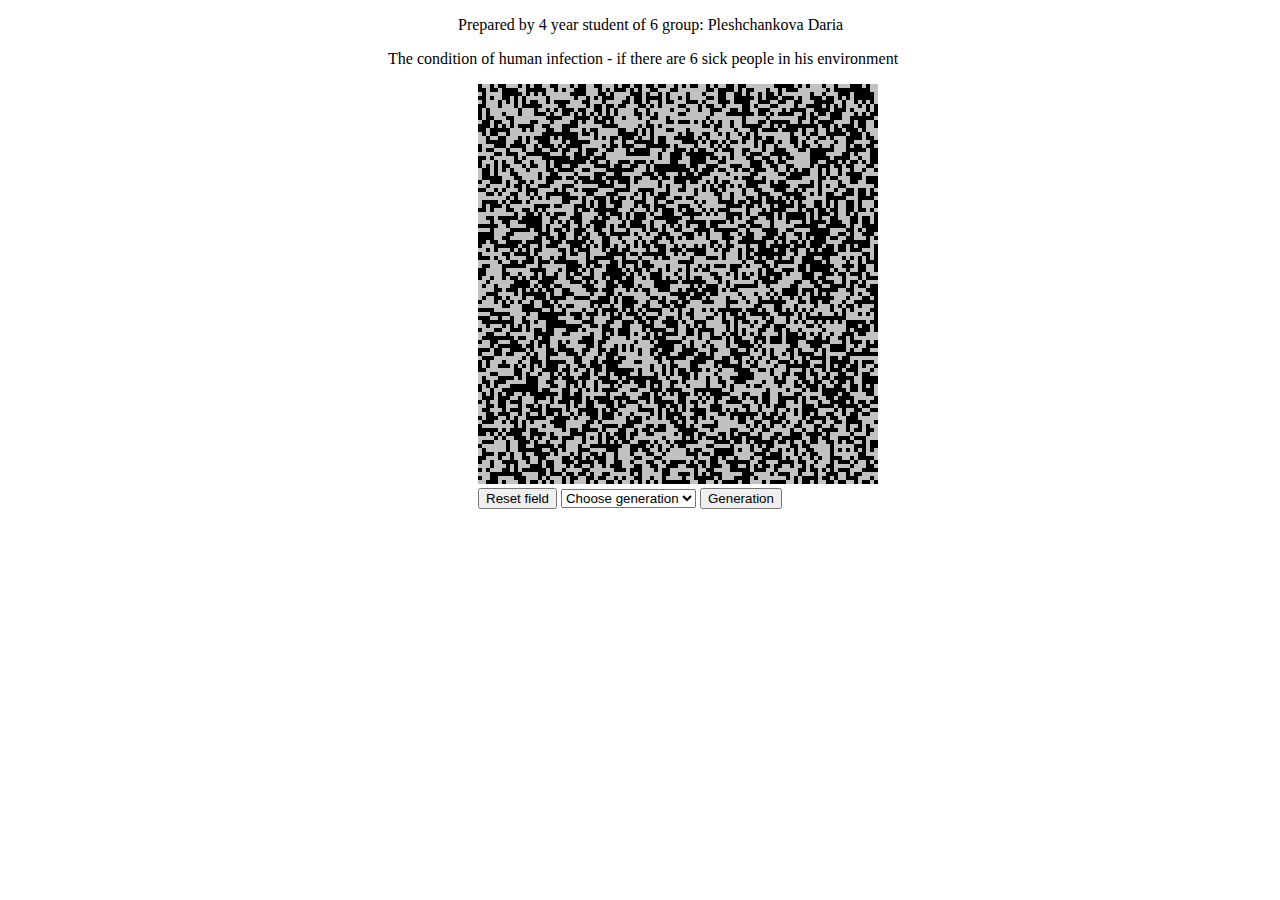
<file: Organization methods and management models in complex systems/index.html>
<!DOCTYPE html>
<html>
<head>
<p style="margin-left:450px">Prepared by 4 year student of 6 group: Pleshchankova Daria</p>
<p style="margin-left:380px">The condition of human infection - if there are 6 sick people in his environment</p>
</head>
<body>
<div style="margin-left:470px">
<canvas id="field"></canvas>
<br>
<input type="button" name="reset_field" value="Reset field" onclick="f_reset()"/>
<select name="select_generation" id="select_generation" >
<option selected value="0">Choose generation</option>
<option value="1">1</option>
<option value="5">5</option>
<option value="10">10</option>
<option value="15">15</option>
<option value="20">20</option>
<option value="25">25</option>
<option value="30">30</option>
<option value="35">35</option>
<option value="40">40</option>
<option value="45">45</option>
<option value="50">50</option>
</select>
<input type="button" name="generation" value="Generation" onclick="f_generation(50)"/>
<br>
<div>
<script>
var field = document.getElementById("field");
var context = field.getContext('2d');
var N = 100;
var n = N*4;
field.width = n;
field.height = n;
var i,j,k;
var x = new Array(N);
for (i = 0; i < x.length; i++)
     x[i] = new Array(N);
var y = new Array(N);
for (i = 0; i < y.length; i++)
     y[i] = new Array(N);
f_reset();	 

function f_reset() {	
	for (i = 0; i < n; i+=4){
		for (j = 0; j < n; j+=4){
			x[i/4][j/4] = Math.round(Math.random());
			if(x[i/4][j/4]==1){
				context.fillRect(i, j, 4, 4);
				context.fillStyle = "rgb(0,0,0)";
			}
			else{
				context.fillRect(i, j, 4, 4);
				context.fillStyle = "rgb(193,193,193)";
			}
		}
	}
}	 

function f_generation() {	//если 6 человек в окружении здорового болеют, то он автоматически заражается
var generation = document.getElementById("select_generation").options.selectedIndex;
var count = 0;	
	for(g = 0; g < generation; g++){
		for (i = 1; i < N-1; i++){
			for (j = 1; j < N-1; j++){
				count = 0;
				if(x[i-1][j-1]==1){
				  count++;
				}
				if(x[i-1][j]==1){
				  count++;
				}			
				if(x[i-1][j+1]==1){
				  count++;
				}			
				if(x[i][j-1]==1){
				  count++;
				}		
				if(x[i][j+1]==1){
				  count++;
				}
				if(x[i+1][j-1]==1){
				  count++;
				}
				if(x[i+1][j]==1){
				  count++;
				}
				if(x[i+1][j+1]==1){
				  count++;
				}
				if(count >= 6){
					x[i][j]=1;
					context.fillRect(i*4, j*4, 4, 4);
					context.fillStyle = "rgb(0,0,0)";
				}
			}
		}
	}
}	
</script>
</body>
</html>
</file>
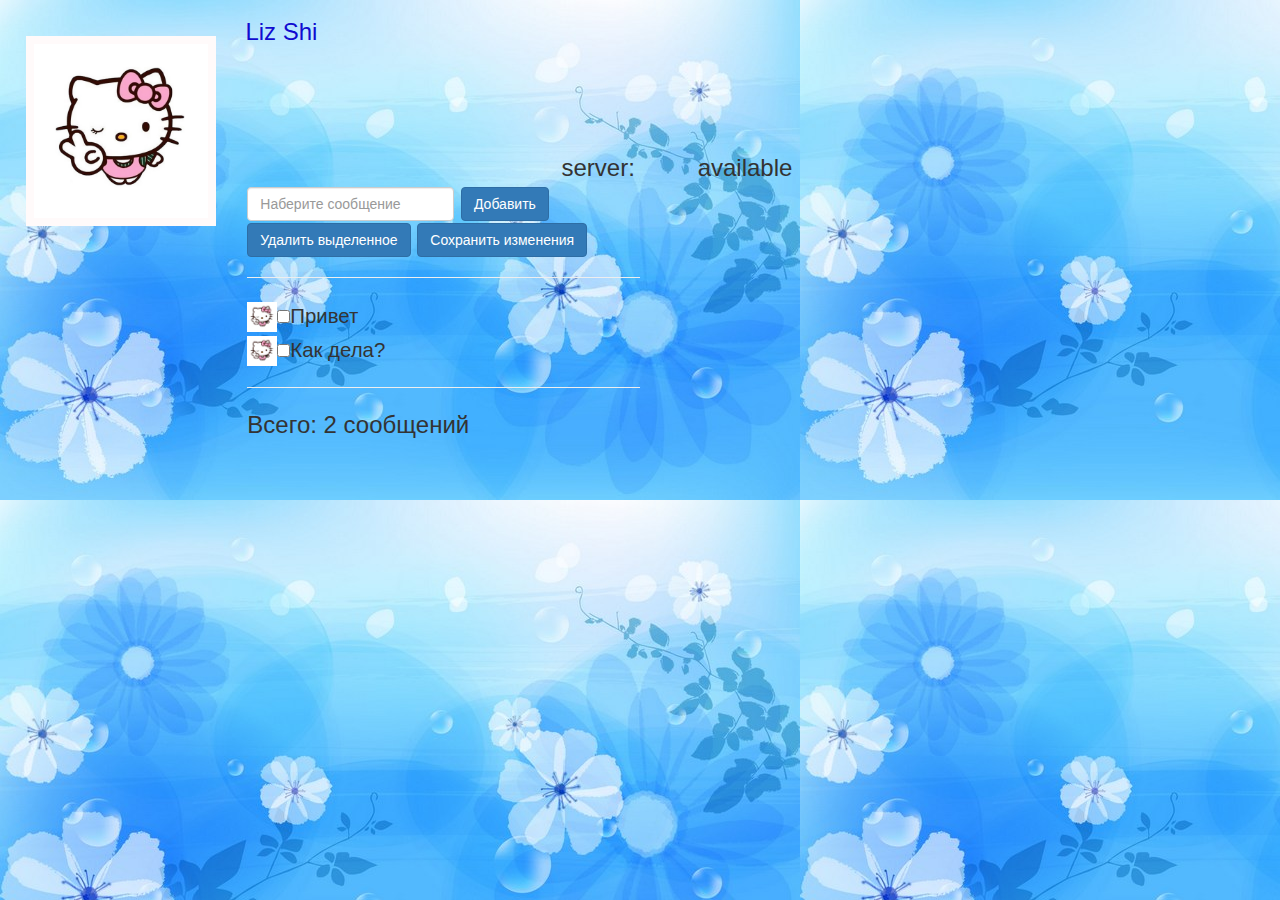
<file: Chat/verion2(LocalStorage)/index.html>
<!DOCTYPE html>
	<html>
	<head lang="en">
	    <meta charset="UTF-8">
	    <title>My chat</title>
	    <link rel="stylesheet" href="css/lib/bootstrap.css"/>
	    <link rel="stylesheet" href="css/todo.css"/>
	    <link rel="stylesheet" href="css/styles.css"/>
	    <script src="js/jquery.js"></script>
	    <script src="js/todo.js"></script>	    
	</head>
	<body background = "images/background2.jpg" align="all" onload="run();">
	<div class="container-fluid app-container main">
	    <div style="float:left; width:50%;">
	    
	  <h3 class="editable" id="edits" contenteditable = "true">Liz
	  Shi
	  </h3>

     <div class="ava" >	
         <img src="images/ava.jpg" >
		 </div>
     
        <section class="todos">
        
        <div class="server_style">server:<span class="server">available</span></div>
        
	            <div class="input form-inline">
	                <input id="todoText" type="text" class="form-control todo-input" placeholder="Наберите сообщение">
	                <button id="addButton" type="button" class="btn btn-primary btn-add">Добавить</button>
	                <button id="removeButton" type="button" onclick = "deleteMail()" class="btn btn-primary">Удалить выделенное</button>
	                <button id="editButton" type="button" onclick = "storeName() || storeChanges()" class="btn btn-primary">Сохранить изменения</button>
	            </div>
	            <hr>
	            <div class="items"></div>
	            <hr>
	            <div class="nav">Всего: <span class="counter-holder">0</span> сообщений</div>
	        </section>
	    </div>
	</div>
	</body>
	</html>
</file>
<file: Chat/verion2(LocalStorage)/css/todo.css>
.main {
		font-size: 24px;
		width: 90%;
	}
	
	div.item.strikeout {
		text-decoration: line-through;
		color: gray;
	}
</file>
<file: Chat/verion2(LocalStorage)/css/styles.css>
/*
To change this license header, choose License Headers in Project Properties.
To change this template file, choose Tools | Templates
and open the template in the editor.
*/
/* 
    Created on : 25.02.2015, 16:18:54
    Author     : Daria Pleshchankova
*/

.todos{
	position: relative;
	margin-top:27%;
	margin-left:30%;
}

.ava img{
   position: absolute;
   margin-right:auto ; 
   background: #FFFAFA; /* ���� ���� */
   width: 190px;
   height: 190px;
   padding: 8px;
   position: absolute;
   top: 4%;
   left: 2%;
}

.editable{
	position: absolute;
    font-size: 100%; 
    line-height: 15px;
    font-family: Verdana, Arial, Helvetica, sans-serif; 
    color: #110bd0; 
    margin-left: 13%;
    margin-top: 24px; 
}

.avf{
	width: 30px;
	heigth: 30px;
}

.avs{
	width: 30px;
	heigth: 30px;
}
.server{
	margin-left:80%;
}

.server_style{
	margin-left:80%;
}
</file>
